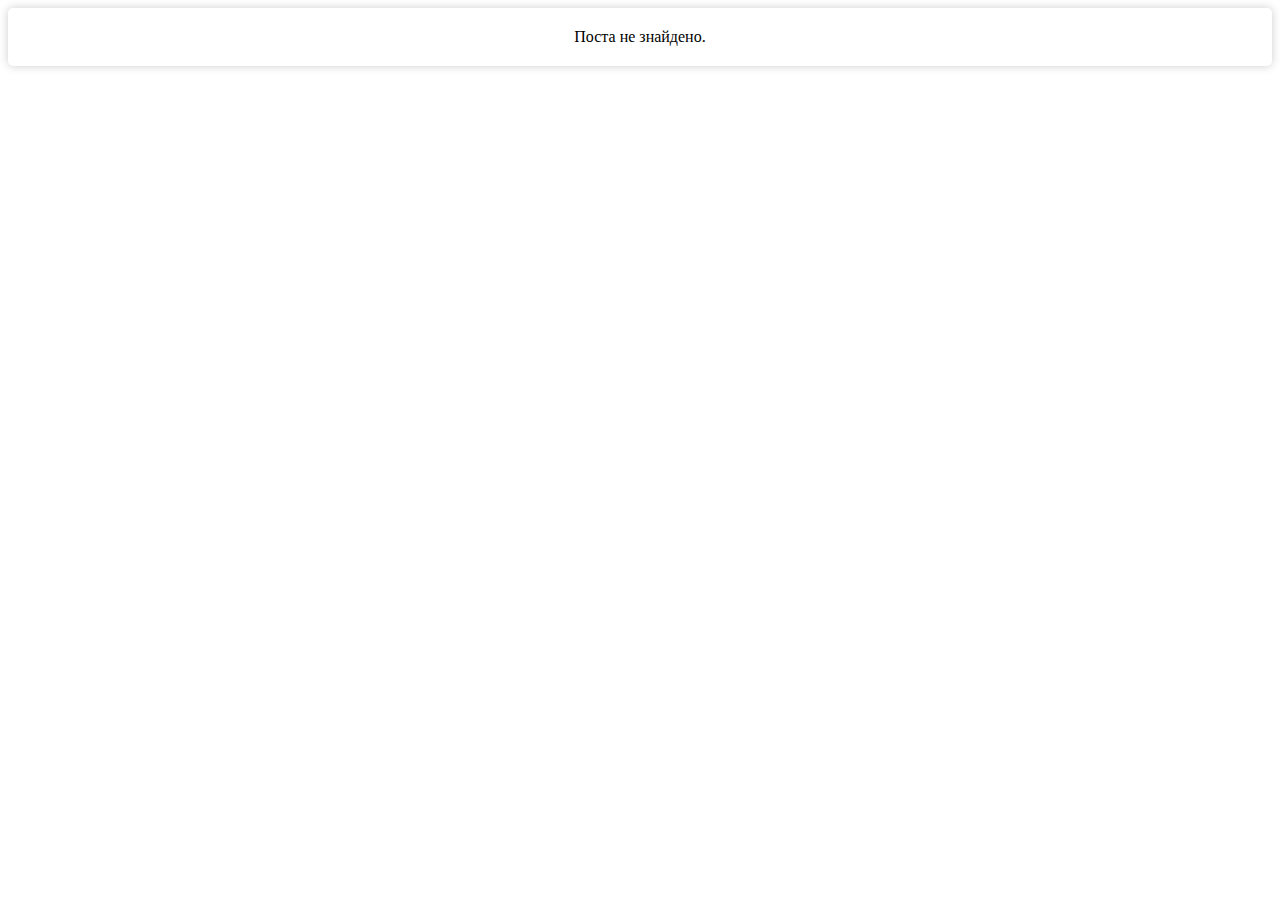
<file: Control_work_JS_2023/post-details.html>
<!DOCTYPE html>
<html lang="en">
<head>
    <meta charset="UTF-8">
    <meta name="viewport" content="width=device-width, initial-scale=1.0">
    <title>Post Details</title>
    <link rel="stylesheet" href="style.css">
</head>
<body>
<div id="post-details"></div>
<div id="post-comments"></div>
<script src="post-details.js"></script>
</body>
</html>
</file>
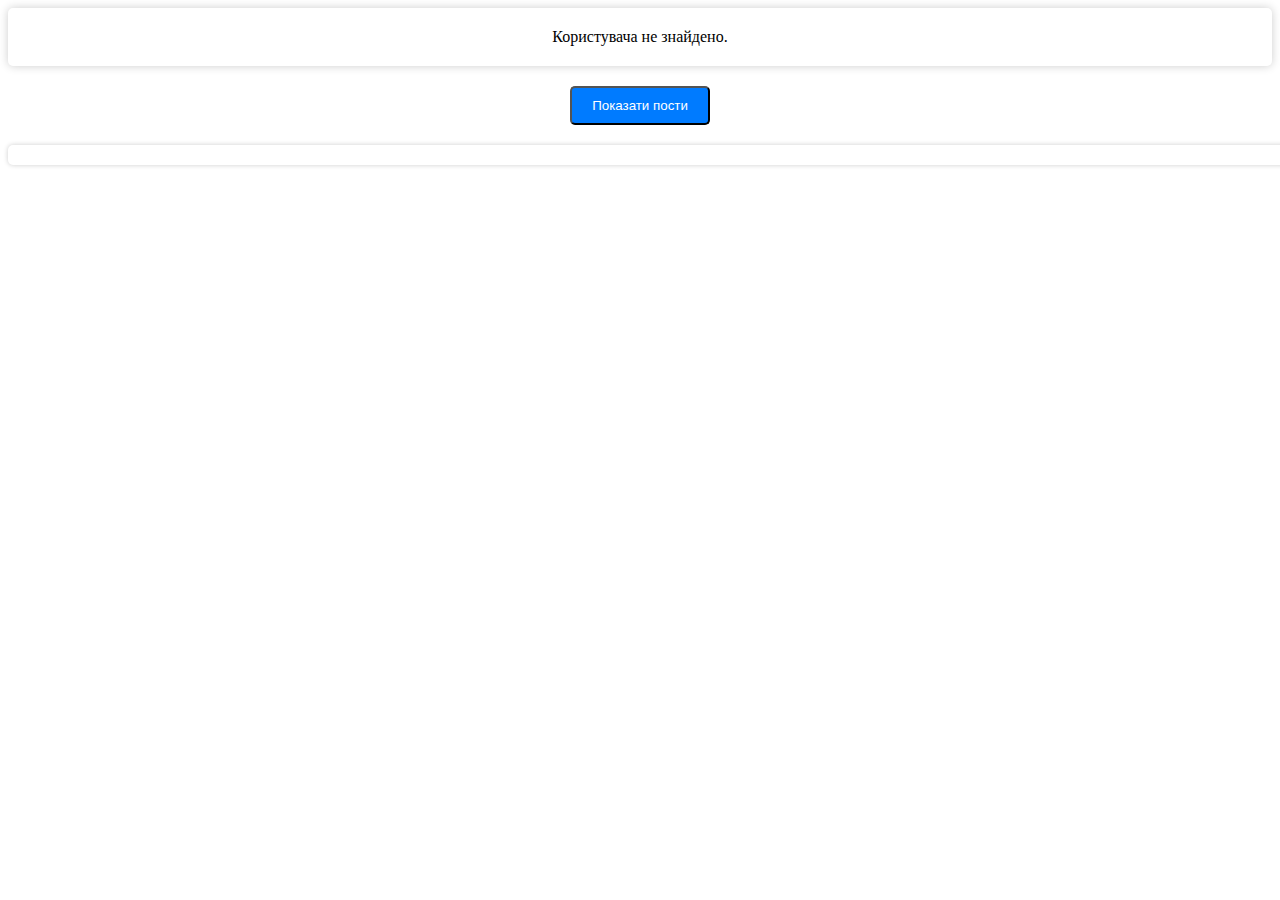
<file: Control_work_JS_2023/user-details.html>
<!DOCTYPE html>
<html lang="en">
<head>
    <meta charset="UTF-8">
    <meta name="viewport" content="width=device-width, initial-scale=1.0">
    <title>User Details</title>
    <link rel="stylesheet" href="style.css">
</head>
<body>
<div id="user-details"></div>
<button id="show-posts">Показати пости</button>
<div id="user-posts"></div>
<script src="user-details.js"></script>
</body>
</html>
</file>
<file: Control_work_JS_2023/style.css>
/* Стилі для блоків з user - по 2 в рядок */
#user-list {
    width: 100%; /* Залишити 2% на відступ між блоками */
    margin-right: 2%;
    background-color: #fff;
    padding: 10px;
    box-shadow: 0px 0px 5px rgba(0, 0, 0, 0.2);
    border-radius: 5px;
    margin-bottom: 20px;
}

/* Стилі для кнопок/посилань під інформацією про user  */
.show-user {
    background-color: #007bff;
    color: #fff;
    padding: 10px 20px;
    text-decoration: none;
    border-radius: 5px;
}

/* Стилі для блоків з user - по 2 в рядок */
.user-block {
    float: left;
    width: 48%; /* Залишити 2% на відступ між блоками */
    margin-bottom: 20px;
    background-color: #fff;
    padding: 10px;
    box-shadow: 0px 0px 5px rgba(0, 0, 0, 0.2);
    border-radius: 5px;
}

/* Стилі для блоку з інформацією про user зверху сторінки */
#user-details {
    background-color: #fff;
    padding: 20px;
    box-shadow: 0px 0px 10px rgba(0, 0, 0, 0.2);
    border-radius: 5px;
    text-align: center;
}

/* Стилі для кнопки під інформацією про user */
#show-posts {
    display: block;
    margin: 20px auto;
    text-align: center;
    background-color: #007bff;
    color: #fff;
    padding: 10px 20px;
    text-decoration: none;
    border-radius: 5px;
}

.post-title{
    min-height: 50px;
}

#user-posts {
    width: 100%;
    margin-right: 1%;
    float: left;
    background-color: #fff;
    padding: 10px;
    box-shadow: 0px 0px 5px rgba(0, 0, 0, 0.2);
    border-radius: 5px;
    margin-bottom: 20px;
}

#post-details {
    background-color: #fff;
    padding: 20px;
    box-shadow: 0px 0px 10px rgba(0, 0, 0, 0.2);
    border-radius: 5px;
    text-align: center;
}

.post-details-btn {
    background-color: #007bff;
    color: #fff;
    padding: 10px 20px;
    text-decoration: none;
    border-radius: 5px;
}

.post-block {
    width: 17%; /* Залишити 1% на відступ між блоками */
    margin-right: 1%;
    float: left;
    background-color: #fff;
    padding: 10px;
    box-shadow: 0px 0px 5px rgba(0, 0, 0, 0.2);
    border-radius: 5px;
    margin-bottom: 20px;
    min-height: 150px;
}

/* Стилі для блоків з коментарями - по 4 в ряд */
.post-commentar {
    width: 20%; /* Залишити 1% на відступ між блоками */
    margin-right: 1%;
    float: left;
    background-color: #fff;
    padding: 10px;
    box-shadow: 0px 0px 5px rgba(0, 0, 0, 0.2);
    border-radius: 5px;
    margin-bottom: 20px;
    min-height: 200px;
}
</file>
